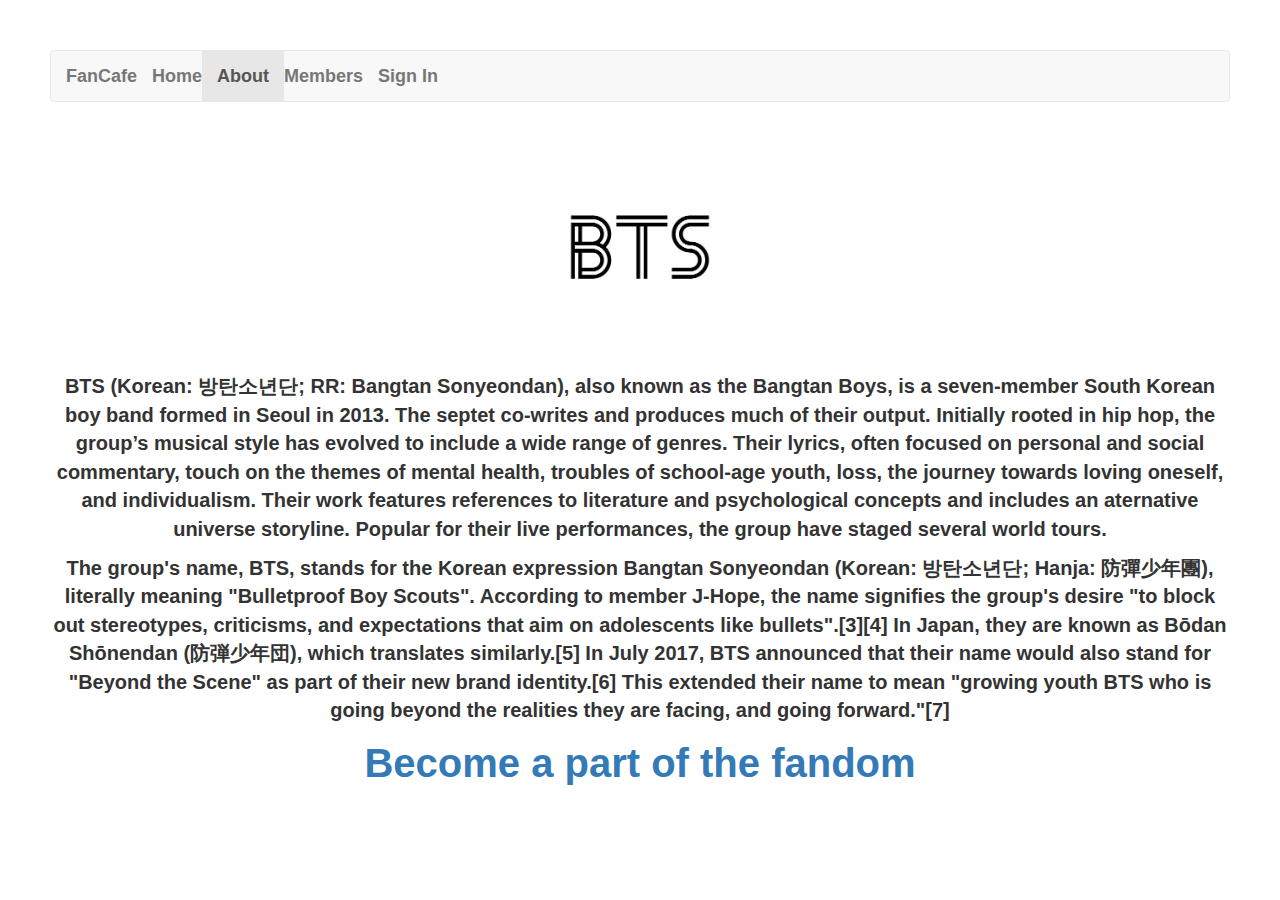
<file: templates/about.html>
<!DOCTYPE html>

<html>
  <head>
    <title>About BTS</title>
    <link rel="stylesheet" href="https://maxcdn.bootstrapcdn.com/bootstrap/3.4.0/css/bootstrap.min.css">
    <link rel="stylesheet" href="form1.css">
    <meta name="viewport" content="width=device-width, initial-scale=1.0">
    <meta charset="UTF-8">
  </head>
<body>
  <nav class="navbar navbar-default">
    <div class="container-fluid">
    <div class="navbar-header">
      <a class="navbar-brand" href="https://www.usbtsarmy.com/tutorials/2018/4/8/how-to-join-bts-fancafe">FanCafe</a>
    </div>
    <ul class="nav navbar-nav">
      <li>
        <a href="index.html" class="navbar-brand">Home</a>
      </li>
      <li class="active">
          <a href="about.html" class="navbar-brand">About</a>
      </li>
      <li>
        <a href="members.html" class="navbar-brand">Members</a>
      </li>
      <li>
        <a href="signin.html" class="navbar-brand">Sign In</a>
      </li>
    </ul>
  </div>
  </nav>
  <center><img src="bts.jpg" align="center" ></center>
  </image>
  <div id="p1">
    <p>BTS (Korean: 방탄소년단; RR: Bangtan Sonyeondan), also known as the Bangtan Boys, is a seven-member South Korean boy band formed in Seoul in 2013. The septet co-writes and produces much of their output. Initially rooted in hip hop, the group’s musical style has evolved to include a wide range of genres. Their lyrics, often focused on personal and social commentary, touch on the themes of mental health, troubles of school-age youth, loss, the journey towards loving oneself, and individualism. Their work features references to literature and psychological concepts and includes an aternative universe storyline. Popular for their live performances, the group have staged several world tours.</p>
  </div>

  <div id="p2">
    <p>The group's name, BTS, stands for the Korean expression Bangtan Sonyeondan (Korean: 방탄소년단; Hanja: 防彈少年團), literally meaning "Bulletproof Boy Scouts". According to member J-Hope, the name signifies the group's desire "to block out stereotypes, criticisms, and expectations that aim on adolescents like bullets".[3][4] In Japan, they are known as Bōdan Shōnendan (防弾少年団), which translates similarly.[5] In July 2017, BTS announced that their name would also stand for "Beyond the Scene" as part of their new brand identity.[6] This extended their name to mean "growing youth BTS who is going beyond the realities they are facing, and going forward."[7]</p>
  </div>
  <a href="signin.html">Become a part of the fandom</a>
  </body>
</html>
</file>
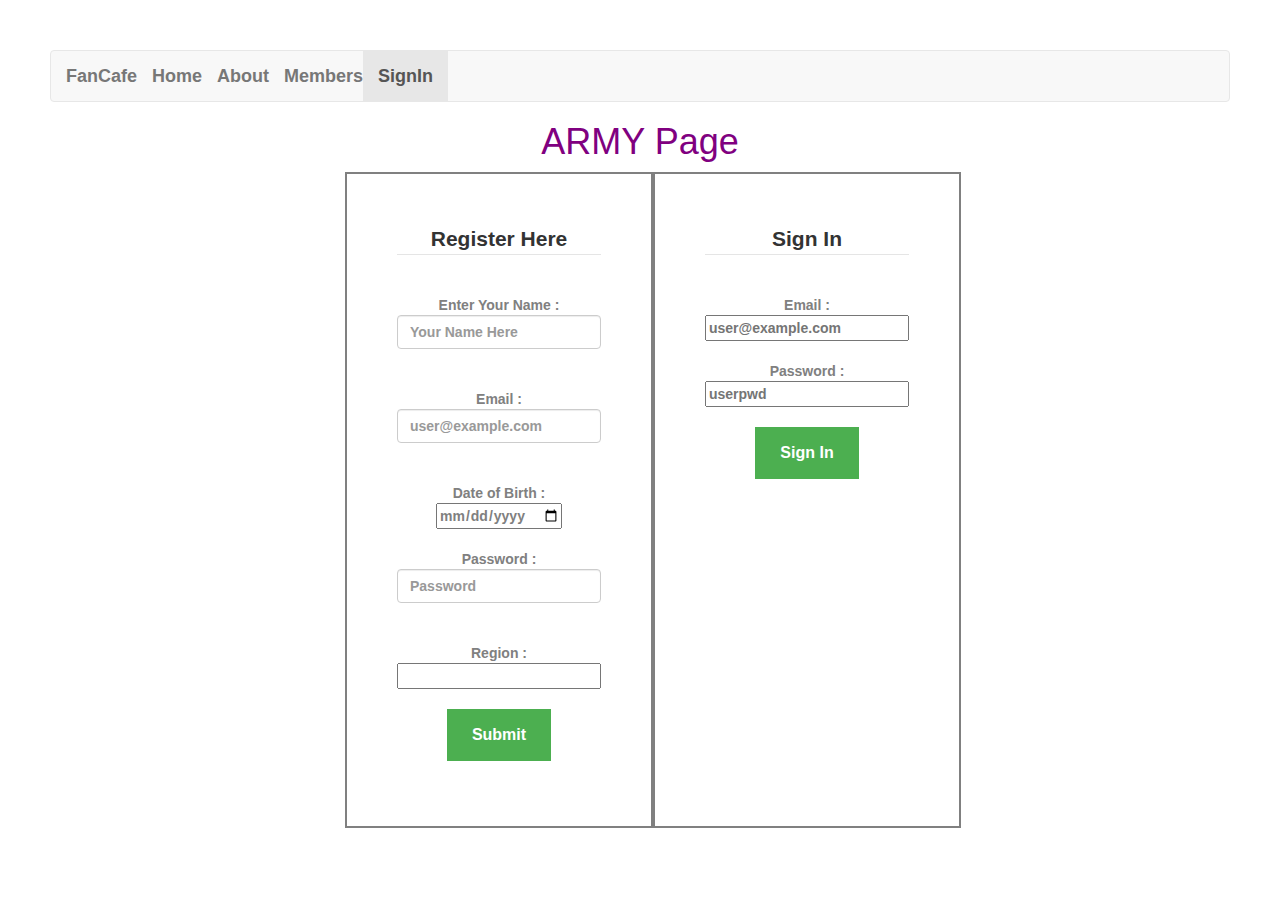
<file: templates/form.html>
<!DOCTYPE html>
<html>
	<head>
		<title>Welcome To Fandom</title>
		<meta charset="utf-8">
		<link rel="stylesheet" href="form1.css">
		<link rel="stylesheet" href="https://maxcdn.bootstrapcdn.com/bootstrap/3.4.0/css/bootstrap.min.css">
	</head>
	<body><font color="grey">
		<nav class="navbar navbar-default">
	    <div class="container-fluid">
	    <div class="navbar-header">
	      <a class="navbar-brand" href="https://www.usbtsarmy.com/tutorials/2018/4/8/how-to-join-bts-fancafe">FanCafe</a>
	    </div>
	    <ul class="nav navbar-nav">
				<li>
				 <a href="index.html" class="navbar-brand">Home</a>
			 	</li>
			 	<li>
					<a href="form1.html" class="navbar-brand">About</a>
				</li>
				<li>
				 <a href="members.html" class="navbar-brand">Members</a>
			 </li>
			
	      <li class="active">
	          <a href="form.html" class="navbar-brand">SignIn</a>
	      </li>

	    </ul>
	  </div>
	  </nav>
		<h1><font color="purple"><center>ARMY Page</center></font></h1>
		<div class="forms">
		<form class="register">
			<div class="form-group">
			<legend>Register Here</legend></br>
		Enter Your Name :
			<input type="text" placeholder="Your Name Here" name="name" class="form-control">
			<br><br>
			Email :
				<input type="email" placeholder="user@example.com" name="email" class="form-control">
				<br><br>
				Date of Birth :
					<input type="date"  name="dob">
					<br><br>
		Password :
			<input type="password" name="password" placeholder="Password" class="form-control"><br><br>
		Region : <input list="countries"><br><br>
			<datalist id="country">
					<option value="Africa">
  				<option value="Asia">
					<option value="Australia">
  				<option value="Europe">
  				<option value="North America">
  				<option value="South America">
				</datalist>

			<button class="button">Submit</button>
		</div>
		</form></br>
		<form class="signin" action="index.html" methods=["POST"]>
			<legend>Sign In</legend></br>
			Email :
				<input type="email" placeholder="user@example.com" name="userid">
				<br><br>
		Password :
			<input type="password" name="password" placeholder="userpwd"><br><br>
			<button class="button">Sign In</button>

		</form>
	</div>
	</font>
	</body>
</html>
</file>
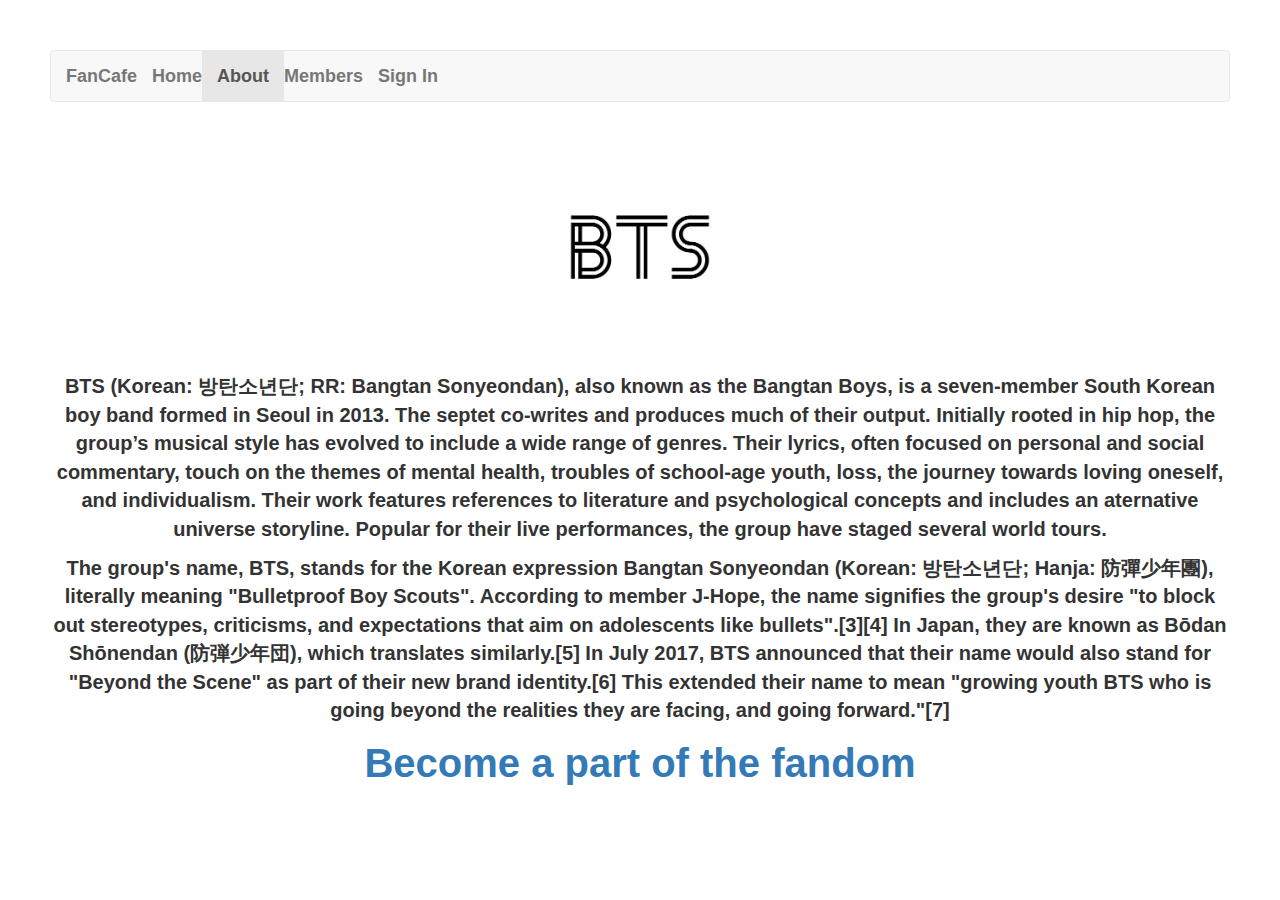
<file: templates/form1.html>
<!DOCTYPE html>

<html>
  <head>
    <title>About BTS</title>
    <link rel="stylesheet" href="https://maxcdn.bootstrapcdn.com/bootstrap/3.4.0/css/bootstrap.min.css">
    <link rel="stylesheet" href="form1.css">
    <meta name="viewport" content="width=device-width, initial-scale=1.0">
    <meta charset="UTF-8">
  </head>
<body>
  <nav class="navbar navbar-default">
    <div class="container-fluid">
    <div class="navbar-header">
      <a class="navbar-brand" href="https://www.usbtsarmy.com/tutorials/2018/4/8/how-to-join-bts-fancafe">FanCafe</a>
    </div>
    <ul class="nav navbar-nav">
      <li>
        <a href="index.html" class="navbar-brand">Home</a>
      </li>
      <li class="active">
          <a href="form1.html" class="navbar-brand">About</a>
      </li>
      <li>
        <a href="members.html" class="navbar-brand">Members</a>
      </li>
      <li>
        <a href="form.html" class="navbar-brand">Sign In</a>
      </li>
    </ul>
  </div>
  </nav>
  <center><img src="bts.jpg" align="center" ></center>
  </image>
  <div id="p1">
    <p>BTS (Korean: 방탄소년단; RR: Bangtan Sonyeondan), also known as the Bangtan Boys, is a seven-member South Korean boy band formed in Seoul in 2013. The septet co-writes and produces much of their output. Initially rooted in hip hop, the group’s musical style has evolved to include a wide range of genres. Their lyrics, often focused on personal and social commentary, touch on the themes of mental health, troubles of school-age youth, loss, the journey towards loving oneself, and individualism. Their work features references to literature and psychological concepts and includes an aternative universe storyline. Popular for their live performances, the group have staged several world tours.</p>
  </div>

  <div id="p2">
    <p>The group's name, BTS, stands for the Korean expression Bangtan Sonyeondan (Korean: 방탄소년단; Hanja: 防彈少年團), literally meaning "Bulletproof Boy Scouts". According to member J-Hope, the name signifies the group's desire "to block out stereotypes, criticisms, and expectations that aim on adolescents like bullets".[3][4] In Japan, they are known as Bōdan Shōnendan (防弾少年団), which translates similarly.[5] In July 2017, BTS announced that their name would also stand for "Beyond the Scene" as part of their new brand identity.[6] This extended their name to mean "growing youth BTS who is going beyond the realities they are facing, and going forward."[7]</p>
  </div>
  <a href="form.html">Become a part of the fandom</a>
  </body>
</html>
</file>
<file: templates/form1.css>
/*%message{
	font-style: italic;
	font-family: serif;
	font-display: block;
}*/
body{
	@extend %message;
	/*font-size: 20px;
	font-family: sans-serif;*/
	/*background-color: #282b34;*/
	padding: 50px;
	text-align: center;
	/*border: 2px solid black;*/
	font-weight: bold;

}
.button {
  background-color: #4CAF50;
  border: none;
  color: white;
  padding: 15px 25px;
  text-align: center;
  font-size: 16px;
  cursor: pointer;
}

.button:hover {
  background-color: green;
}
	h1{
		color: black;
		text-align: center;
		font-weight: bold;
	}

	.forms{
		display: flex;
		width: 50%;
		margin:auto;
		text-align: center;
	}
	#p1,#p2{
		font-size:20px

	}
	img{
		align-items: center;
		height: auto;
		width: 30%;
	}

	.signin{
		margin-left: auto;
	}


	form{

		padding: 50px;
		border: 2px solid grey;
		width: auto;
	}

a{
	font-size: 40px;
	font-weight: bold;
	align-items: center;
}

a:hover{
		background-color: white;
}

@media print{
	a:hover{
		display:none;
}
}


div{

}
</file>
